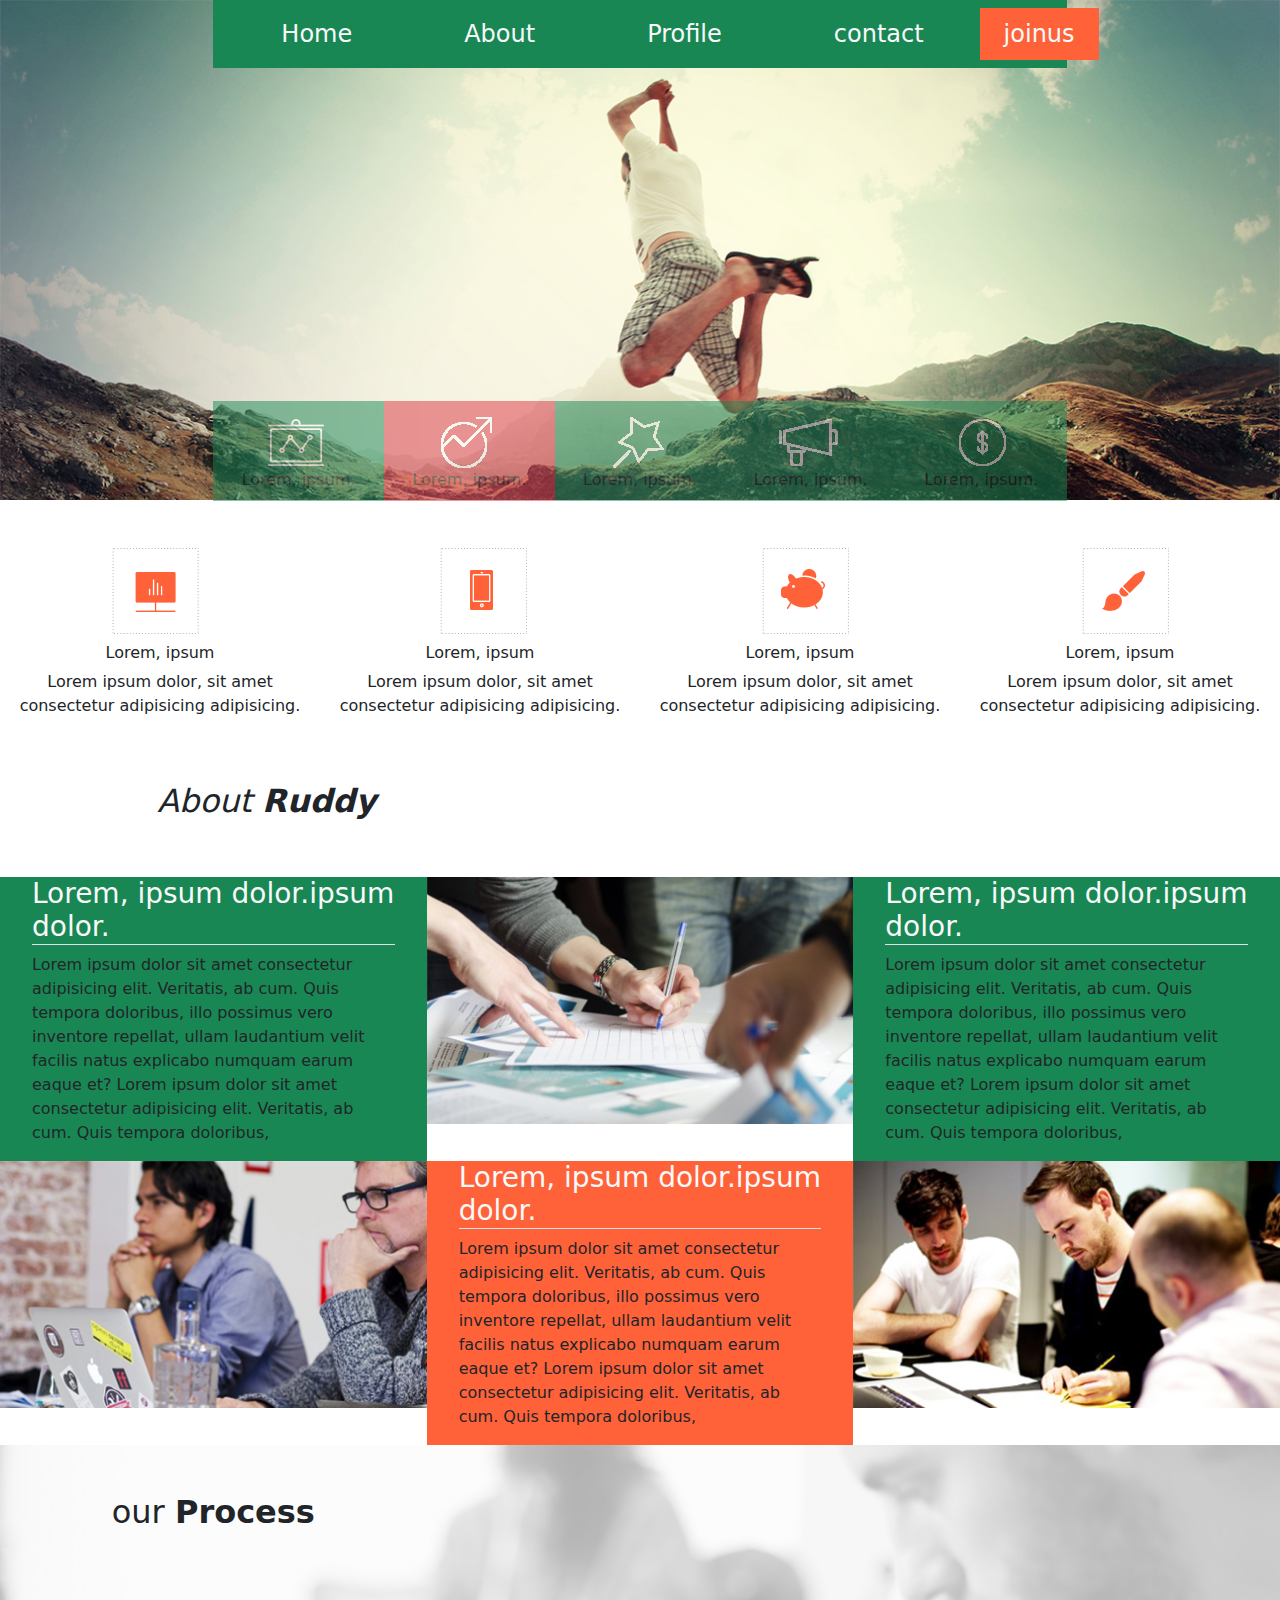
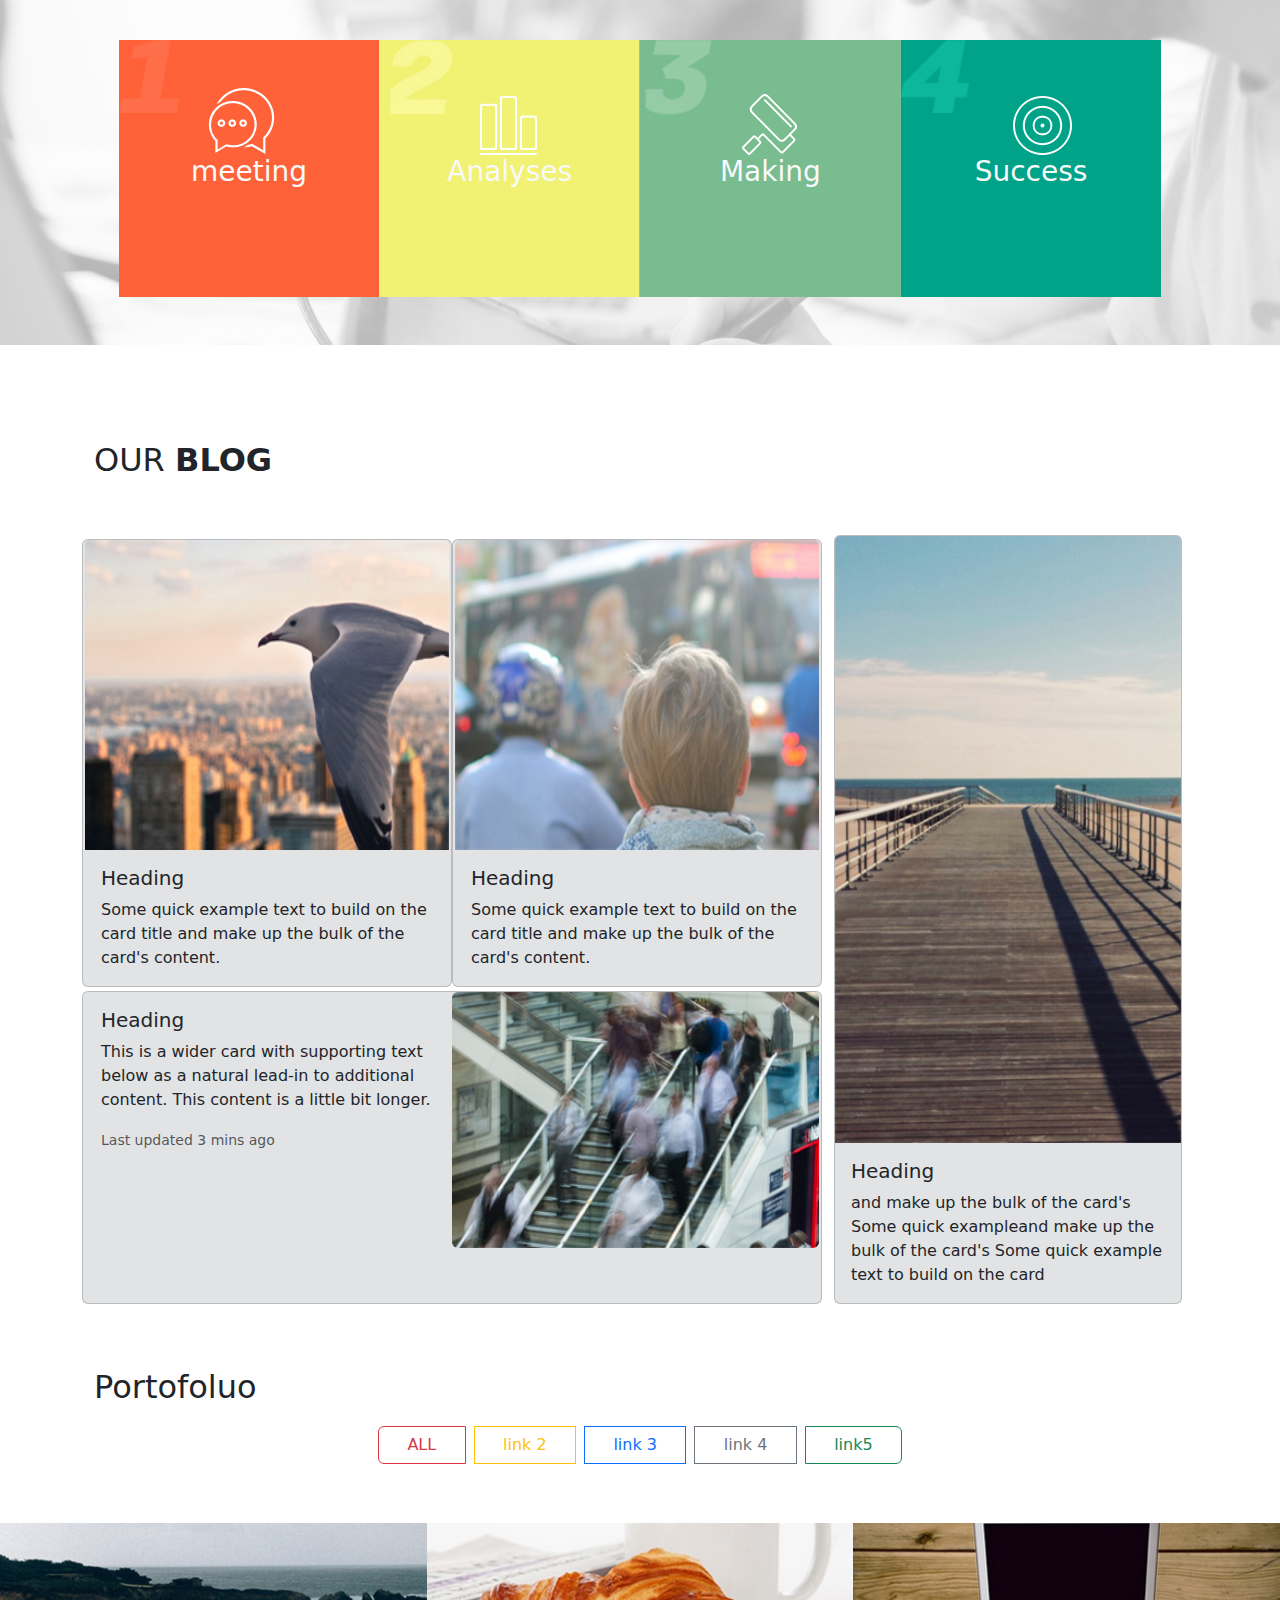
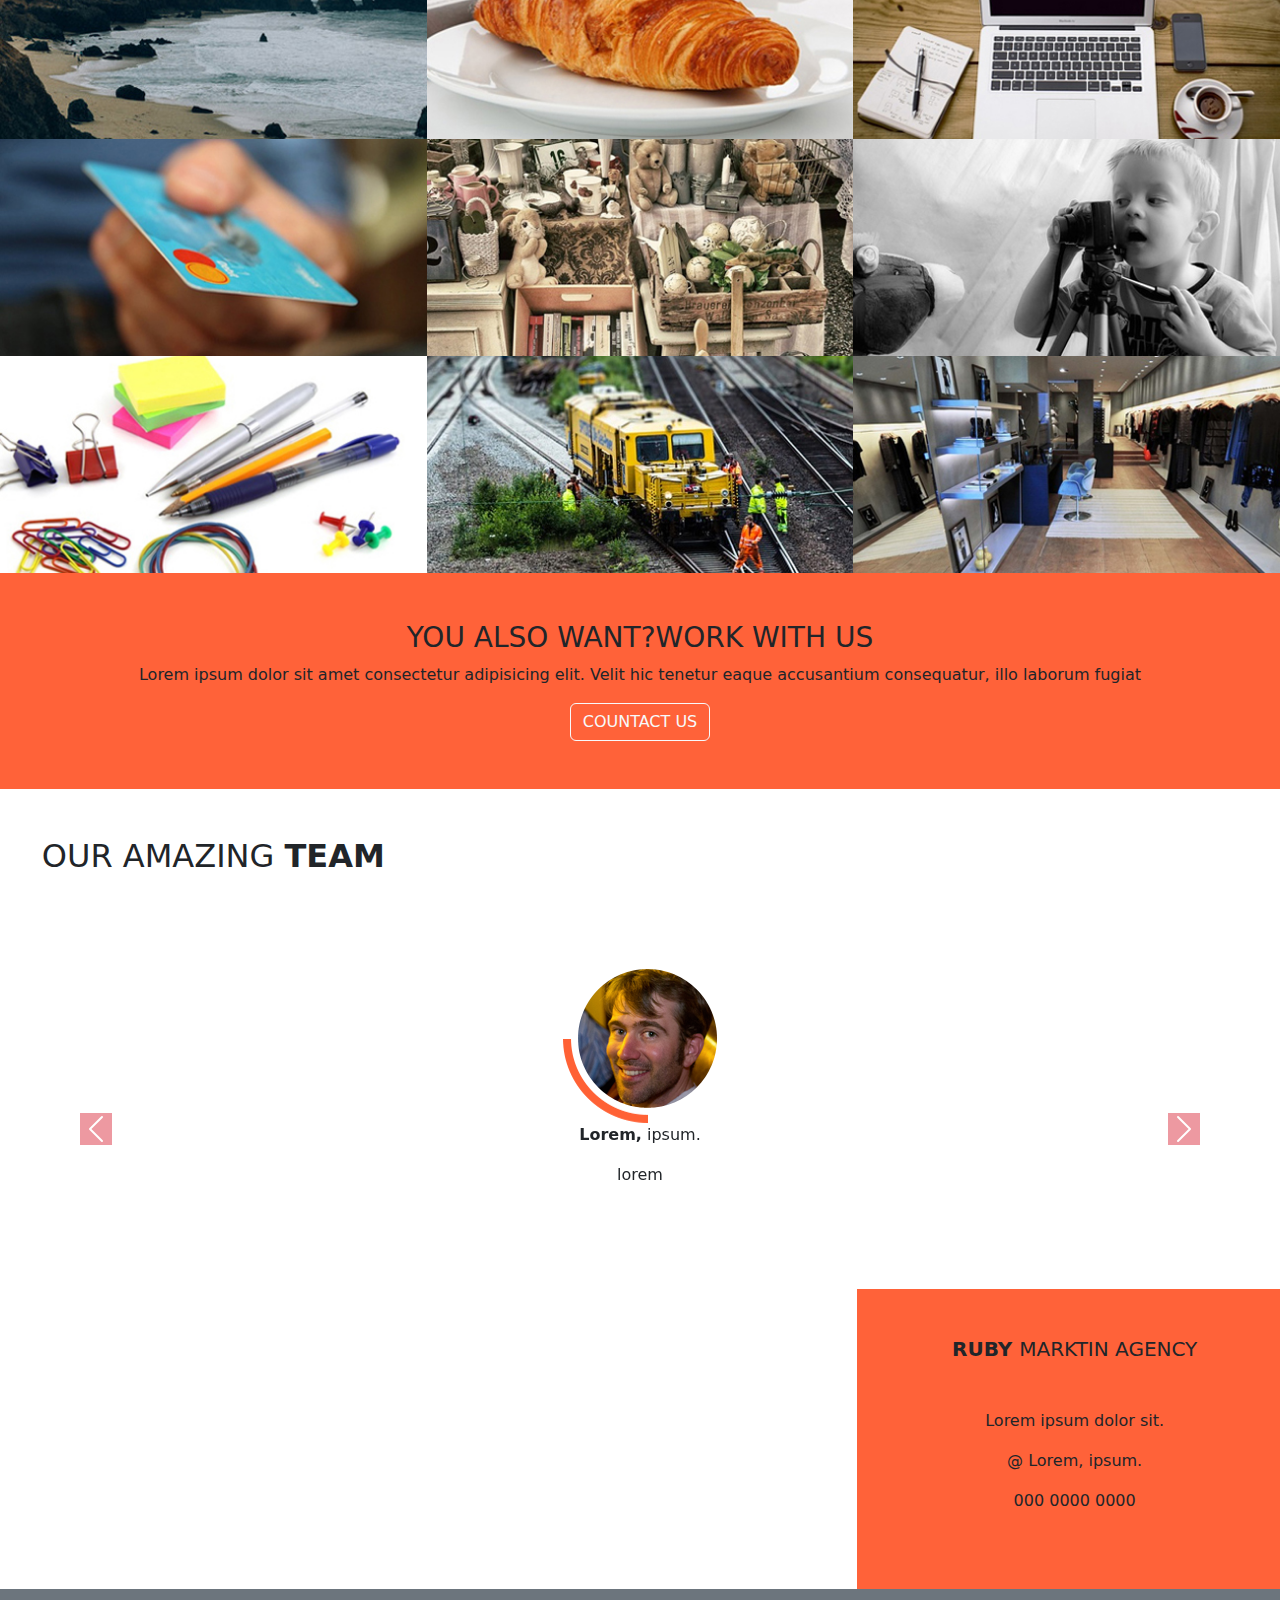
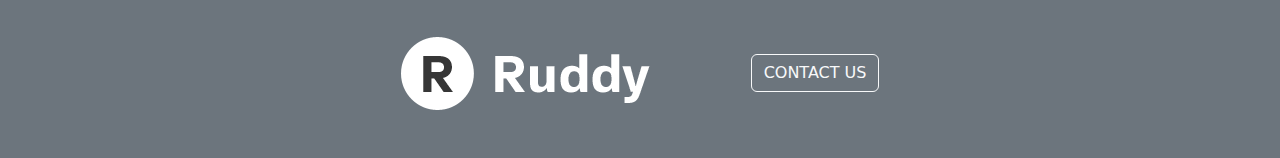
<file: index.html>
<!DOCTYPE html>
<html lang="en">

<head>
    <meta charset="UTF-8">
    <meta name="viewport" content="width=device-width, initial-scale=1.0">
    <title>HOME</title>
    <link rel="stylesheet" href="css/bootstrap.css">
    <link rel="stylesheet" href="css/all.css">
    <link rel="stylesheet" href="css/style.css">
    <script src="js/bootstrap.bundle.js"></script>
</head>

<body>
    <main class="container-fluid g-0 overflow-hidden">
        <section class=" height" style="background-image: url(images/bg.jpg); background-repeat: no-repeat;
                        background-size: cover;">

            <nav class="row navbar navbar-expand-lg text-center mx-auto col-lg-8 bg-success align-items-center justify-content-between">
                <div class="container-fluid  ">

                    <button class="navbar-toggler" type="button" data-bs-toggle="collapse" data-bs-target="#navbarNav" aria-controls="navbarNav" aria-expanded="false" aria-label="Toggle navigation">
                        <span class="navbar-toggler-icon"></span>
                    </button>
                    <div class="collapse navbar-collapse " id="navbarNav">
                        <ul class="navbar-nav">
                            <li class="nav-item mx-5">
                                <a class="nav-link active text-light fs-4" aria-current="page" href="#">Home</a>
                            </li>
                            <li class="nav-item mx-5">
                                <a class="nav-link text-light fs-4" href="#">About</a>
                            </li>
                            <li class="nav-item mx-5">
                                <a class="nav-link text-light fs-4" href="#">Profile</a>
                            </li>
                            <li class="nav-item mx-5">
                                <a class="nav-link text-light fs-4" href="#" aria-disabled="true">contact</a>            
                            </li>
                            <li class="nav-item " style="background-color: #FF6239;">
                                <a class="nav-link px-4 text-light fs-4" href="#" aria-disabled="true">joinus</a>            
                            </li>            
                        </ul>
                    </div>
                </div>
            </nav> 
            <section class="row mx-auto col-lg-8 text-center align-items-end" style="height: 433px;"">
                <div class="col-lg bg-success opacity-50 p-0 m-0 " style="height: 100px;"><img src="images/top-icons_01.png" class="mt-3" alt=""><p>Lorem, ipsum.</p></div>
                <div class="col-lg bg-danger opacity-50 p-0 m-0  " style="height: 100px;"><img src="images/top-icons_03.gif" class="mt-3" alt=""><p>Lorem, ipsum.</p></div>
                <div class="col-lg bg-success opacity-50 p-0 m-0 " style="height: 100px;"><img src="images/top-icons_05.gif" class="mt-3" alt=""><p>Lorem, ipsum.</p></div>
                <div class="col-lg bg-success opacity-50 p-0 m-0 " style="height: 100px;"><img src="images/top-icons_07.gif" class="mt-3" alt=""><p>Lorem, ipsum.</p></div>
                <div class="col-lg bg-success opacity-50 p-0 m-0 " style="height: 100px;"><img src="images/top-icons_09.gif" class="mt-3" alt=""><p>Lorem, ipsum.</p></div>
            </section>
        </section>
        <section class="col-lg-12 row mx-auto my-5 text-center">
            <div class="col-lg-3 "><img class="mb-2" src="images/icons.png" alt="">
                <h6>Lorem, ipsum</h6>
                <p>Lorem ipsum dolor, sit amet consectetur adipisicing adipisicing.</p>
            </div>
            <div class="col-lg-3"><img class="mb-2" src="images/02.png" alt="">
                <h6>Lorem, ipsum</h6>
                <p>Lorem ipsum dolor, sit amet consectetur adipisicing adipisicing.</p>
            </div>
            <div class="col-lg-3"><img class="mb-2" src="images/03.png" alt="">
                <h6>Lorem, ipsum</h6>
                <p>Lorem ipsum dolor, sit amet consectetur adipisicing adipisicing.</p>
            </div>
            <div class="col-lg-3"><img class="mb-2" src="images/04.png" alt="">
                <h6>Lorem, ipsum</h6>
                <p>Lorem ipsum dolor, sit amet consectetur adipisicing adipisicing.</p>
            </div>
            <div class="col-lg-5 mt-5 fst-italic">
                <h2>About <span class="fw-bold">Ruddy</span></h2>
                
            </div>
            
        </section>
        <section class="col-lg-12 mx-auto row g-0">
            <div class="col-lg-4 bg-success px-3">
                <h3 class="mx-3 border-bottom text-light">Lorem, ipsum dolor.ipsum dolor.</h3>
                <p class="mx-3">Lorem ipsum dolor sit amet consectetur adipisicing
                     elit. Veritatis, ab cum. Quis tempora doloribus, 
                     illo possimus vero inventore repellat, ullam laudantium
                     velit facilis natus explicabo numquam earum eaque et?
                     Lorem ipsum dolor sit amet consectetur adipisicing
                     elit. Veritatis, ab cum. Quis tempora doloribus, 
                     
                    </p>
            </div>
            <div class="col-lg-4">
                <img class="w-100" src="images/about-pic2.jpg" alt="">
            </div>
            <div class="col-lg-4 bg-success px-3">
                <h3 class="mx-3 border-bottom text-light">Lorem, ipsum dolor.ipsum dolor.</h3>
                <p class="mx-3">Lorem ipsum dolor sit amet consectetur adipisicing
                     elit. Veritatis, ab cum. Quis tempora doloribus, 
                     illo possimus vero inventore repellat, ullam laudantium
                     velit facilis natus explicabo numquam earum eaque et?
                     Lorem ipsum dolor sit amet consectetur adipisicing
                     elit. Veritatis, ab cum. Quis tempora doloribus, 
                     
                     </p>
            </div>
            <div class="col-lg-4">
                <img class="w-100" src="images/about-pic1.jpg" alt="">
            </div>
            <div class="col-lg-4 px-3" style="background-color: #FF6239;">
                <h3 class="mx-3 border-bottom text-light">Lorem, ipsum dolor.ipsum dolor.</h3>
                <p class="mx-3">Lorem ipsum dolor sit amet consectetur adipisicing
                     elit. Veritatis, ab cum. Quis tempora doloribus, 
                     illo possimus vero inventore repellat, ullam laudantium
                     velit facilis natus explicabo numquam earum eaque et?
                     Lorem ipsum dolor sit amet consectetur adipisicing
                     elit. Veritatis, ab cum. Quis tempora doloribus, 
                     
                     </p>
            </div>
            <div class="col-lg-4">
                <img class="w-100" src="images/about-pic3.jpg" alt="">
            </div>
        </section>
        <section class="row height gap-0 g-0 text-center" style="background-image: url(images/process-bg.jpg); background-repeat: no-repeat;
                        background-size: cover;">
                        
                        <div class="mt-5 col-lg-4 ">
                            <h2>our <span class="fw-bold">Process</span></h2>
                        </div>
                        <div class="row col-lg-10 mx-auto text-center mb-5">
                            <div class="col-lg" style="background-image:url(images/p-bg1.jpg); background-repeat: no-repeat; background-size: cover;">
                               <img src="images/process-icons01.png" class="mt-5 mx-auto" alt="">
                               <h3 class="text-light">meeting</h3>
                            </div>
                            <div class="col-lg" style="background-image:url(images/p-bg2.jpg) ; background-repeat: no-repeat; background-size: cover;">
                               <img src="images/process-icons02.png"  class="mt-5 mx-auto" alt="" >
                               <h3 class="text-light">Analyses</h3>
                            </div>
                            <div class="col-lg" style="background-image:url(images/p-bg3.jpg) ; background-repeat: no-repeat; background-size: cover;">
                               <img src="images/process-icons03.png"  class="mt-5 mx-auto" alt="">
                               <h3 class="text-light">Making</h3>
                            </div>
                            <div class="col-lg" style="background-image:url(images/p-bg4.jpg) ; background-repeat: no-repeat; background-size: cover;">
                               <img src="images/process-icons04.png"  class="mt-5 mx-auto" alt="">
                               <h3 class="text-light">Success</h3>
                            </div>
                        </div>
            
        </section>
        <section class="container mx-auto row mt-5 "> 
            <div class="mt-5 col-lg-12 ">
                <h2>OUR <span class="fw-bold">BLOG</span></h2>
            </div>
            <div class="col-lg-8 row mt-5 g-1">
                <div class="card col-lg-6 bg-secondary-subtle" >
                    <img src="images/b1.jpg" class="card-img-top w-100 h-100" alt="...">
                    <div class="card-body ">
                      <h5 class="card-title">Heading</h5>
                      <p class="card-text">Some quick example text to build on the card title and make up the bulk of the card's content.</p>
                    </div>
                  </div>
                  <div class="card col-lg-6 bg-secondary-subtle" >
                    <img src="images/b2.jpg" class="card-img-top w-100 h-100" alt="...">
                    <div class="card-body">
                      <h5 class="card-title">Heading</h5>
                      <p class="card-text">Some quick example text to build on the card title and make up the bulk of the card's content.</p>
                    </div>
                  </div>
                  <div class="card mb-3 col-lg-12 bg-secondary-subtle" >
                    <div class="row g-0">                      
                      <div class="col-md-6">
                        <div class="card-body">
                          <h5 class="card-title">Heading</h5>
                          <p class="card-text">This is a wider card with supporting text below as a natural lead-in to additional content. This content is a little bit longer.</p>
                          <p class="card-text"><small class="text-muted">Last updated 3 mins ago</small></p>
                        </div>
                      </div>
                      <div class="col-md-6">
                        <img src="images/b4.jpg" class="img-fluid rounded h-100 w-100" alt="...">
                      </div>
                    </div>
                  </div>
            </div>
            <div class="col-lg-4 mt-5 mb-3">
                <div class="card bg-secondary-subtle ">
                    <img src="images/b3.jpg"  class="card-img-top " alt="...">
                    <div class="card-body">
                      <h5 class="card-title">Heading</h5>
                      <p class="card-text"> and make up the bulk of the card's Some quick exampleand make up the bulk of the card's Some quick example text to build on the card </p>
                    </div>
                  </div>
            </div>
            <h2 class="mt-5">Portofoluo</h2>
            <div class="col-lg-6 btn btn-group mx-auto mb-5">
                <button type="button" class="btn btn-outline-danger m-1">ALL</button>
                <button type="button" class="btn btn-outline-warning m-1">link 2</button>
                <button type="button" class="btn btn-outline-primary m-1">link 3</button>
                <button type="button" class="btn btn-outline-secondary m-1">link 4</button>
                <button type="button" class="btn btn-outline-success m-1">link5</button>
                
               
            </div>
        </section>
        <section>
            <div class="row g-0">
                <img class="col-4" src="images/portpic1.jpg" alt="">
                <img class="col-4" src="images/portpic2.jpg" alt="">
                <img class="col-4" src="images/portpic3.jpg" alt="">
                <img class="col-4" src="images/portpic4.jpg" alt="">
                <img class="col-4" src="images/portpic5.jpg" alt="">
                <img class="col-4" src="images/portpic6.jpg" alt="">
                <img class="col-4" src="images/portpic7.jpg" alt="">
                <img class="col-4" src="images/portpic8.jpg" alt="">
                <img class="col-4" src="images/portpic9.jpg" alt="">
            </div>
        </section>
        <section class="" style="background-color: #FF6239;">
            <div class="container text-center pt-5">
                <h3>YOU ALSO WANT?WORK WITH US </h3>
                <p>Lorem ipsum dolor sit amet consectetur adipisicing elit. 
                    Velit hic tenetur eaque accusantium consequatur, 
                    illo laborum fugiat </p>
                    <button type="button" class="btn btn-outline-light mb-5">COUNTACT US</button>
            </div>
        </section>
        <section class="row height gap-0 g-0 text-center">
        
            <div class="mt-5 col-lg-4 ">
                <h2>OUR AMAZING <span class="fw-bold">TEAM</span></h2>
            </div>            
            <div id="carouselExampleControls" class="carousel slide" data-bs-ride="carousel">
                <div class="carousel-inner">
                  <div class="carousel-item active">
                    <img src="images/team-member1.png" class="" alt="...">
                    <p><span class="fw-bold">Lorem,</span>  ipsum.</p>
                    <p>lorem</p>
                  </div>
                  <div class="carousel-item">
                    <img src="images/team-member2.png" class="" alt="...">
                    <p><span class="fw-bold">Lorem,</span> ipsum.</p>
                    <p>lorem</p>
                  </div>
                  <div class="carousel-item">
                    <img src="images/team-member3.png" class="" alt="...">
                    <p><span class="fw-bold">Lorem,</span> ipsum.</p>
                    <p>lorem</p>
                  </div>
                </div>
                <button class="carousel-control-prev" type="button" data-bs-target="#carouselExampleControls" data-bs-slide="prev">
                  <span class="carousel-control-prev-icon bg-danger" aria-hidden="true"></span>
                  <span class="visually-hidden">Previous</span>
                </button>
                <button class="carousel-control-next" type="button" data-bs-target="#carouselExampleControls" data-bs-slide="next">
                  <span class="carousel-control-next-icon bg-danger" aria-hidden="true"></span>
                  <span class="visually-hidden">Next</span>
                </button>
              </div>

        </section>
        <section class="row">
            <div class="col-lg-8 g-0">
                <div class="mapouter "><div class="gmap_canvas"><iframe class="gmap_iframe" frameborder="0" scrolling="no" marginheight="0" marginwidth="0" src="https://maps.google.com/maps?width=900&amp;height=300&amp;hl=en&amp;q=University of Oxford&amp;t=&amp;z=14&amp;ie=UTF8&amp;iwloc=B&amp;output=embed"></iframe><a href="https://connectionsgame.org/">Connections Puzzle</a></div><style>.mapouter{position:relative;text-align:right;width:100%;height:300px;}.gmap_canvas {overflow:hidden;background:none!important;width:100%;height:300px;}.gmap_iframe {width:100%!important;height:300px!important;}</style>
            </div>
            </div>
            <div class="col-lg-4 text-center" style="background-color: #FF6239;">
                <h5 class="mt-5"><span class="fw-bold">RUBY </span>MARKTIN AGENCY</h5>
                <p class="mt-5">Lorem ipsum dolor sit.</p>
                <p>@ Lorem, ipsum.</p>
                <p>000 0000 0000</p>
            </div>
        </section>
        <section class="text-center bg-secondary ">
            
                <img class="mt-5 me-5 mb-5" src="images/footer-logo.png" alt="">
            <button class="btn btn-outline-light mt-5 ms-5 mb-5">CONTACT US </button>
            
            
        </section>
        
        
    </main>   
</body>

</html>
</file>
<file: css/style.css>
.height{
    height: 500px;
}
</file>
